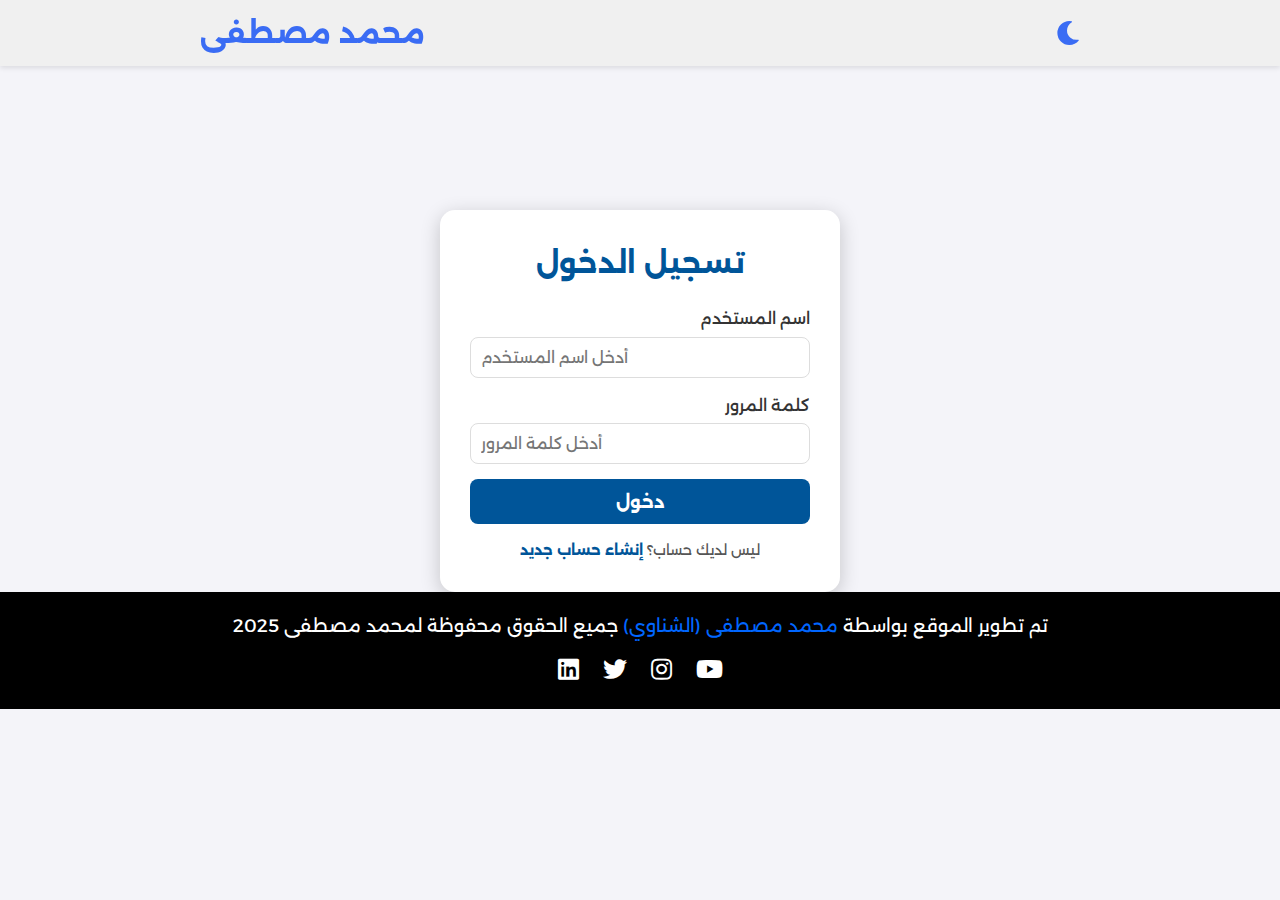
<file: login.html>
<!DOCTYPE html>
<html lang="en">
<head>
    <meta charset="UTF-8">
    <meta name="viewport" content="width=device-width, initial-scale=1.0">
    <link rel="stylesheet" href="https://cdnjs.cloudflare.com/ajax/libs/font-awesome/5.15.4/css/all.min.css">
    <link rel="stylesheet" href="login.css">
    <title>تسجيل الدخول - محمد مصطفى</title>
    <style>
        .popup-message {
            display: none;
            position: fixed;
            top: 50%;
            left: 50%;
            transform: translate(-50%, -50%);
            background-color: #fff;
            padding: 20px;
            border-radius: 10px;
            text-align: center;
            box-shadow: 0 0 15px rgba(0, 0, 0, 0.2);
            width: 80%;
            max-width: 400px;
            z-index: 9999;
        }

        .popup-message h2 {
            color: #007BFF;
            font-size: 20px;
        }

        .popup-message button {
            background-color: #007BFF;
            color: #fff;
            border: none;
            padding: 10px 20px;
            font-size: 16px;
            cursor: pointer;
            border-radius: 5px;
            margin-top: 15px;
        }

        .popup-message button:hover {
            background-color: #0056b3;
        }
    </style>
</head>
<body>
    <header>
        <a href="index.html" class="logo">محمد مصطفى</a>
        <nav class="navigation"></nav>
        <button id="theme-toggle" class="theme-toggle">
            <i class="fas fa-moon"></i>
        </button>
    </header>

    <main>
        <section class="login-container" id="loginSection">
            <h2>تسجيل الدخول</h2>
            <form id="loginForm">
                <div class="form-group">
                    <label for="username">اسم المستخدم</label>
                    <input type="text" id="username" name="username" placeholder="أدخل اسم المستخدم" required>
                </div>
                <div class="form-group">
                    <label for="password">كلمة المرور</label>
                    <input type="password" id="password" name="password" placeholder="أدخل كلمة المرور" required>
                </div>
                <button type="submit" class="main-btn">دخول</button>
            </form>
            <div class="login-footer">
                <p>ليس لديك حساب؟ <a href="signup.html" id="signupLink">إنشاء حساب جديد</a></p>
            </div>
        </section>

        <div id="popupMessage" class="popup-message">
            <h2>تم تسجيل الدخول بنجاح! سيتم تحويلك...</h2>
            <button onclick="closePopup()">إغلاق</button>
        </div>

        <div id="expiredMessage" class="popup-message" style="display:none;">
            <h2>تم انتهاء صلاحية حسابك. يرجى تسجيل الدخول مرة أخرى.</h2>
            <button onclick="redirectToLogin()">حسنًا</button>
        </div>
    </main>

    <footer class="footer">
        <p class="footer-title">
            تم تطوير الموقع بواسطة
            <span><a href="https://www.facebook.com/profile.php?id=100090831465254">محمد مصطفى (الشناوي)</a></span>
            جميع الحقوق محفوظة لمحمد مصطفى 2025
        </p>
        <div class="social-icons">
            <a href="#"><i class="fab fa-linkedin"></i></a>
            <a href="#"><i class="fab fa-twitter"></i></a>
            <a href="#"><i class="fab fa-instagram"></i></a>
            <a href="#"><i class="fab fa-youtube"></i></a>
        </div>
    </footer>

    <script>
        const themeToggle = document.getElementById('theme-toggle');
        const body = document.body;

        themeToggle.addEventListener('click', () => {
            body.classList.toggle('dark-mode');
            const icon = themeToggle.querySelector('i');
            icon.classList.toggle('fa-moon');
            icon.classList.toggle('fa-sun');
        });

        document.getElementById('loginForm').addEventListener('submit', function(event) {
            event.preventDefault();

            const username = document.getElementById('username').value;
            const password = document.getElementById('password').value;

            const expiryDate = new Date('2024-12-18T21:40:00');
            const currentTime = new Date().getTime();
            const expiryTime = expiryDate.getTime();

            // التحقق من صلاحية الحساب
            if (currentTime > expiryTime) {
                showExpiredMessage("تم انتهاء صلاحية حسابك. يرجى تسجيل الدخول مرة أخرى.");
            } else {
                // التحقق من البيانات المدخلة
                if (username === "mohamedmostafaabas1" && password === "01014708433") {
                    localStorage.setItem('username', username);
                    localStorage.setItem('loginTime', new Date().getTime());
                    showPopupMessage("تم تسجيل الدخول بنجاح! سيتم تحويلك...");
                    setTimeout(function() {
                        window.location.href = "باقة ال3 شهور.html";
                    }, 3000);
                } else if (username === "mohamedmostafaabas1" && password === "01014708434") {
                    localStorage.setItem('username', username);
                    localStorage.setItem('loginTime', new Date().getTime());
                    showPopupMessage("تم تسجيل الدخول بنجاح! سيتم تحويلك...");
                    setTimeout(function() {
                        window.location.href = "باقة ال1 شهر.html";
                    }, 3000);
                } else if (username === "mohamedmostafaabas2" && password === "01014708435") {
                    localStorage.setItem('username', username);
                    localStorage.setItem('loginTime', new Date().getTime());
                    showPopupMessage("تم تسجيل الدخول بنجاح! سيتم تحويلك...");
                    setTimeout(function() {
                        window.location.href = "باقة ال6 شهور.html";
                    }, 3000);
                } else {
                    showExpiredMessage("البيانات المدخلة خاطئة");
                }
            }
        });

        // عرض رسالة النجاح
        function showPopupMessage(message) {
            document.getElementById('popupMessage').style.display = 'block';
            document.getElementById('popupMessageText').innerText = message;
        }

        // عرض رسالة انتهاء صلاحية الحساب
        function showExpiredMessage(message) {
            document.getElementById('popupMessage').style.display = 'none'; // إخفاء رسالة النجاح
            const expiredMessageDiv = document.getElementById('expiredMessage');
            expiredMessageDiv.style.display = 'block';
            expiredMessageDiv.querySelector('h2').innerText = message;
        }

        // إغلاق رسالة النجاح
        function closePopup() {
            document.getElementById('popupMessage').style.display = 'none';
        }

        // إعادة التوجيه إلى صفحة تسجيل الدخول
        function redirectToLogin() {
            window.location.href = "login.html";
        }
    </script>
</body>
</html>
</file>
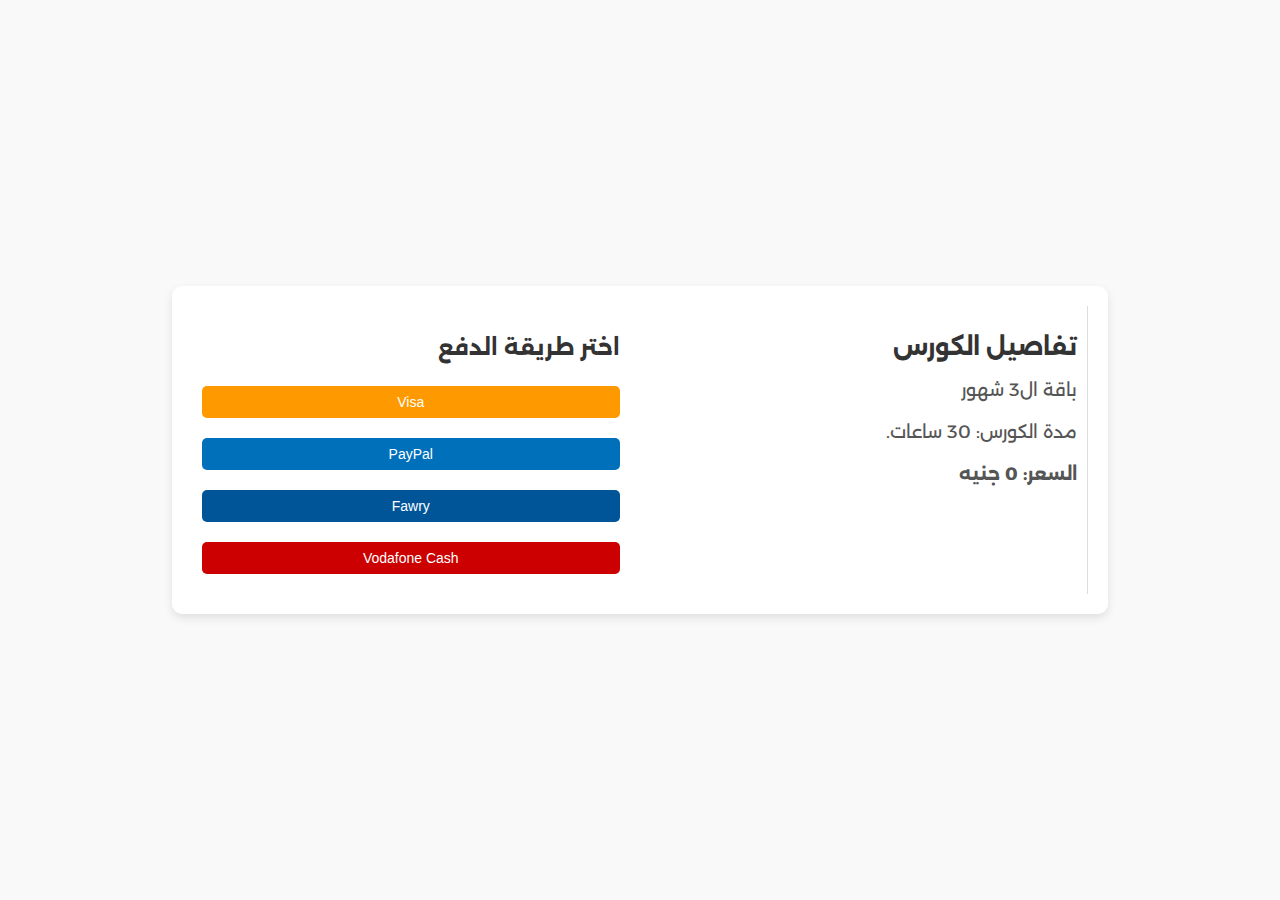
<file: payment_procces.html>
<!DOCTYPE html>
<html lang="ar" dir="rtl">

<head>
    <meta charset="UTF-8">
    <meta name="viewport" content="width=device-width, initial-scale=1.0">
    <title>الدفع</title>
    <link href="https://fonts.googleapis.com/css2?family=Alexandria:wght@400;600&display=swap" rel="stylesheet">
    <style>
        body {
            font-family: 'Alexandria', sans-serif;
            margin: 0;
            padding: 0;
            background-color: #f9f9f9;
            display: flex;
            justify-content: center;
            align-items: center;
            height: 100vh;
            direction: rtl;
        }

        .container {
            background-color: #ffffff;
            border-radius: 10px;
            box-shadow: 0 4px 10px rgba(0, 0, 0, 0.1);
            padding: 20px;
            display: flex;
            width: 70%;
            gap: 20px;
        }

        /* القسم الأيسر: تفاصيل الكورس */
        .course-details {
            flex: 1;
            padding: 10px;
            border-right: 1px solid #ddd;
        }

        .course-details h1 {
            font-size: 24px;
            color: #333;
            margin-bottom: 10px;
        }

        .course-details p {
            font-size: 18px;
            color: #555;
            margin-bottom: 20px;
        }

        .course-price {
            font-size: 20px;
            color: #005599;
            font-weight: bold;
        }

        /* القسم الأيمن: طرق الدفع */
        .payment-options {
            flex: 1;
            padding: 10px;
        }

        .payment-options h2 {
            font-size: 22px;
            color: #333;
            margin-bottom: 15px;
        }

        .payment-button {
            background-color: #0056b3;
            color: white;
            border: none;
            padding: 8px;
            margin: 10px 0;
            width: 100%;
            border-radius: 5px;
            font-size: 14px;
            cursor: pointer;
            transition: background-color 0.3s ease;
        }

        .payment-button:hover {
            background-color: #004090;
        }

        .payment-button.visa {
            background-color: #ff9900;
        }

        .payment-button.fawry {
            background-color: #005599;
        }

        .payment-button.paypal {
            background-color: #0070ba;
        }

        .payment-button.vodafone {
            background-color: #cc0000;
        }

        /* نافذة الرسالة */
        .modal {
            display: none;
            position: fixed;
            top: 0;
            left: 0;
            width: 100%;
            height: 100%;
            background: rgba(0, 0, 0, 0.5);
            justify-content: center;
            align-items: center;
            z-index: 1000;
        }

        .modal-content {
            background: white;
            padding: 20px;
            border-radius: 10px;
            text-align: center;
            box-shadow: 0 4px 10px rgba(0, 0, 0, 0.2);
            max-width: 400px;
            width: 90%;
        }

        .modal-content p {
            font-size: 18px;
            color: #333;
            margin-bottom: 20px;
        }

        .modal-button {
            background-color: #0056b3;
            color: white;
            border: none;
            padding: 10px 20px;
            border-radius: 5px;
            cursor: pointer;
            font-size: 16px;
        }

        .modal-button:hover {
            background-color: #004080;
        }
    </style>
</head>

<body>
    <div class="container">
        <!-- القسم الأيسر: تفاصيل الكورس -->
        <div class="course-details">
            <h1>تفاصيل الكورس</h1>
            <p>باقة ال3 شهور</p>
            <p>مدة الكورس: 30 ساعات.</p>
            <p class="course-price">السعر: 0 جنيه</p>
        </div>

        <!-- القسم الأيمن: طرق الدفع -->
        <div class="payment-options">
            <h2>اختر طريقة الدفع</h2>
            <button class="payment-button visa" onclick="showUnavailable()">Visa</button>
            <button class="payment-button paypal" onclick="showUnavailable()">PayPal</button>
            <button class="payment-button fawry" onclick="redirectToWhatsApp()">Fawry</button>
            <button class="payment-button vodafone" onclick="redirectToWhatsApp()">Vodafone Cash</button>
        </div>
    </div>

    <!-- نافذة الرسالة -->
    <div class="modal" id="unavailableModal">
        <div class="modal-content">
            <p>الخدمة غير متوفرة حالياً</p>
            <button class="modal-button" onclick="closeModal()">حسناً</button>
        </div>
    </div>

    <script>
        // إظهار رسالة الخدمة غير متوفرة
        function showUnavailable() {
            const modal = document.getElementById('unavailableModal');
            modal.style.display = 'flex';
        }

        // إغلاق نافذة الرسالة
        function closeModal() {
            const modal = document.getElementById('unavailableModal');
            modal.style.display = 'none';
        }

        // التوجيه إلى الواتساب
        function redirectToWhatsApp() {
            const phoneNumber = "201014708433";
            const whatsappUrl = `https://wa.me/${phoneNumber}`;
            window.location.href = whatsappUrl;
        }
    </script>
</body>

</html>
</file>
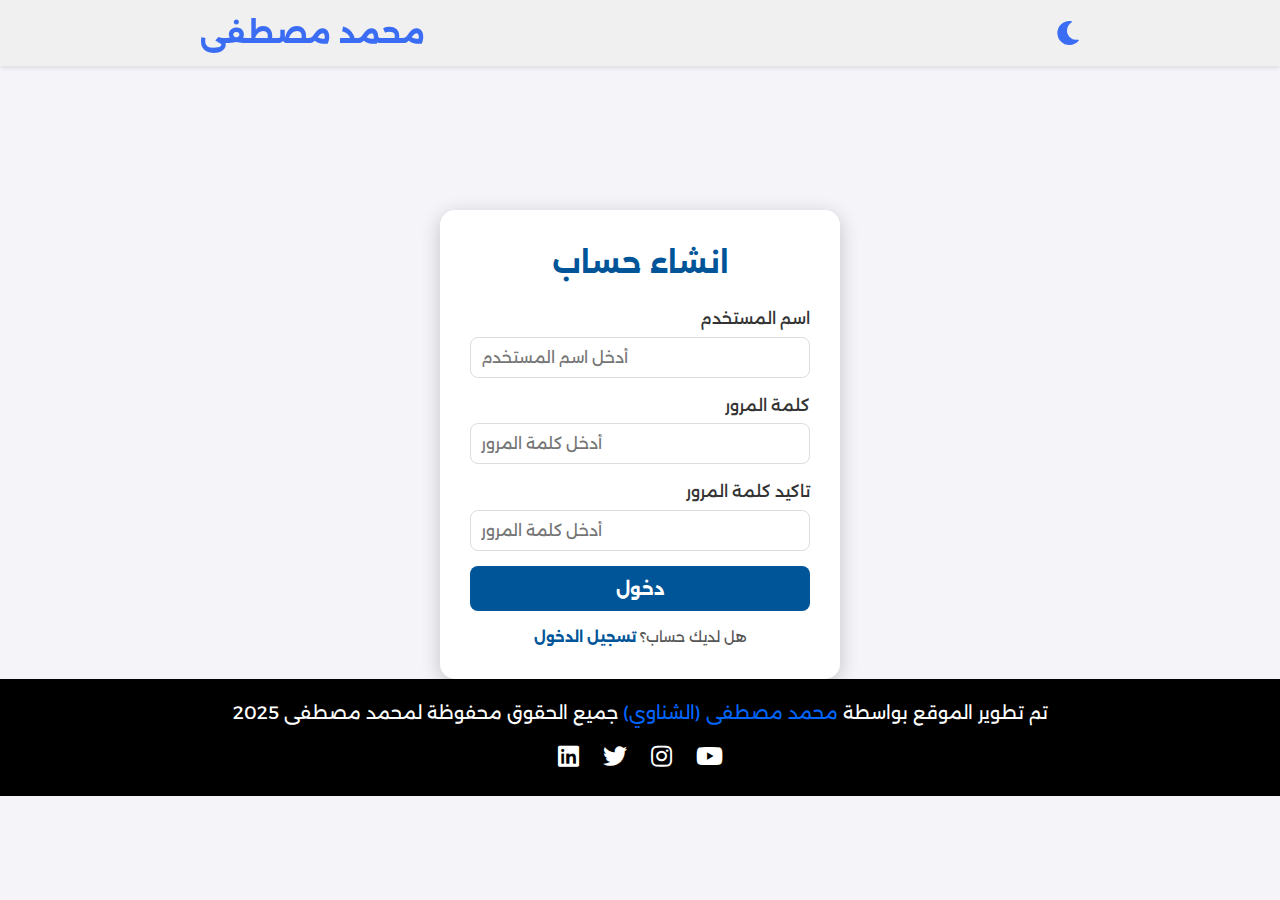
<file: signup.html>
<!DOCTYPE html>
<html lang="en">
<head>
    <meta charset="UTF-8">
    <meta name="viewport" content="width=device-width, initial-scale=1.0">
    <link rel="stylesheet" href="https://cdnjs.cloudflare.com/ajax/libs/font-awesome/5.15.4/css/all.min.css">

    <title>انشاء حساب - محمد مصطفى</title>
</head>
<body>
    <style>
        @import url('https://fonts.googleapis.com/css2?family=Alexandria:wght@100..900&display=swap');
        *{font-family:'Alexandria',sans-serif;margin:0;padding:0;box-sizing:border-box;scroll-behavior:smooth;}
        header{background-color:#f0f0f0;width:100%;position:fixed;top:0;left:0;z-index:9999;display:flex;justify-content:space-between;align-items:center;padding:10px 200px;box-shadow:0 2px 5px rgba(0,0,0,0.1);}
        body{margin:0;padding-top:60px;background-color:#f4f4f9;color:#333;font-size:16px;line-height:1.6;}
        .logo{text-decoration:none;color:#3a6cf4;text-transform:uppercase;font-weight:700;font-size:1.8em;}
        .navigation a{color:#3a6cf4;text-decoration:none;font-size:1.1em;font-weight:500;padding-left:30px;}
        .navigation a:hover{color:#601cfc;}
        .theme-toggle{background:none;border:none;font-size:1.5em;color:#3a6cf4;cursor:pointer;transition:color 0.3s;}
        .theme-toggle:hover{color:#601cfc;}
        .login-container{background-color:#fff;border-radius:15px;box-shadow:0 5px 20px rgba(0,0,0,0.2);width:90%;max-width:400px;margin:150px auto 0;padding:30px;text-align:center;}
        .login-container h2{font-size:1.8em;color:#005599;margin-bottom:20px;font-weight:700;}
        .form-group{margin-bottom:15px;text-align:right;}
        .form-group label{font-size:1rem;font-weight:500;display:block;margin-bottom:5px;}
        .form-group input{width:100%;padding:10px;font-size:1rem;border:1px solid #ddd;border-radius:8px;transition:border-color 0.3s;}
        .form-group input:focus{border-color:#005599;outline:none;}
        .main-btn{background-color:#005599;color:#fff;font-size:1.1rem;font-weight:bold;padding:12px;border:none;border-radius:8px;cursor:pointer;width:100%;transition:background-color 0.3s ease,transform 0.2s ease;}
        .main-btn:hover{background-color:#003366;transform:scale(1.05);}
        .login-footer{margin-top:15px;font-size:0.9rem;color:#555;}
        .login-footer a{color:#005599;text-decoration:none;font-weight:bold;}
        .login-footer a:hover{text-decoration:underline;}
        .footer{background-color:#000000;color:white;padding:20px 0;text-align:center;position:relative;}
        .footer-title{font-size:18px;margin-bottom:10px;}
        .footer-title a{color:#0066ff;text-decoration:none;}
        .footer-title a:hover{color:#005599;}
        .social-icons a{color:white;margin:0 10px;font-size:24px;}
        .social-icons a:hover{color:#007bff;}
        body.dark-mode{background-color:#000000;color:#ffffff;}
        body.dark-mode header{background-color:#1e1e1e;box-shadow:0 2px 5px rgba(255,255,255,0.1);}
        body.dark-mode .login-container{background-color:#1e1e1e;color:#ffffff;box-shadow:0 5px 20px rgba(255,255,255,0.1);}
        body.dark-mode .form-group input{background-color:#1e1e1e;color:#ffffff;border-color:#444444;}
        body.dark-mode .form-group input:focus{border-color:#ffffff;}
        body.dark-mode .main-btn{background-color:#ffffff;color:#000;}
        body.dark-mode .main-btn:hover{background-color:#f0f0f0;transform:scale(1.05);}
        body.dark-mode .footer{background-color:#000000;}
        body.dark-mode .footer-title{color:#ffffff;}
        body.dark-mode .footer-title a{color:#ffffff;}
        body.dark-mode .social-icons a{color:#ffffff;}
        @media (max-width:1023px){header{padding:12px 20px;}.navigation a{padding-left:10px;}.title{font-size:1.8em;}section{padding:80px 20px;}.main-content h2{font-size:1em;}.main-content h3{font-size:1.6em;}.content{flex-direction:column;align-items:center;}}
        @media (max-width:641px){body{font-size:12px;}.main-content h2{font-size:0.8em;}.main-content h3{font-size:1.4em;}}
        @media (max-width:300px){body{font-size:10px;}}
    </style>
    <header>
        <a href="index.html" class="logo">محمد مصطفى</a>
        <nav class="navigation">
        </nav>
        <button id="theme-toggle" class="theme-toggle">
            <i class="fas fa-moon"></i>
        </button>
    </header>

    <main>
        <section class="login-container">
            <h2>انشاء حساب </h2>
            <form action="index.html" method="POST">
                <div class="form-group">
                    <label for="username">اسم المستخدم</label>
                    <input type="text" id="username" name="username" placeholder="أدخل اسم المستخدم" required>
                </div>
                <div class="form-group">
                    <label for="password">كلمة المرور</label>
                    <input type="password" id="password" name="password" placeholder="أدخل كلمة المرور" required>
                </div>
                <div class="form-group">
                    <label for="password">تاكيد كلمة المرور</label>
                    <input type="password" id="password" name="password" placeholder="أدخل كلمة المرور" required>
                </div>
                <button type="submit" class="main-btn">دخول</button>
            </form>
            <div class="login-footer">
                <p>هل لديك حساب؟ <a href="login.html">تسجيل الدخول</a></p>
            </div>
        </section>
    </main>

    <footer class="footer">
        <p class="footer-title">
            تم تطوير الموقع بواسطة
            <span><a href="https://www.facebook.com/profile.php?id=100090831465254">محمد مصطفى (الشناوي)</a></span>
            جميع الحقوق محفوظة لمحمد مصطفى 2025
        </p>
        <div class="social-icons">
            <a href="#"><i class="fab fa-linkedin"></i></a>
            <a href="#"><i class="fab fa-twitter"></i></a>
            <a href="#"><i class="fab fa-instagram"></i></a>
            <a href="#"><i class="fab fa-youtube"></i></a>
        </div>
    </footer>

    <script>
        const themeToggle = document.getElementById('theme-toggle');
        const body = document.body;

        themeToggle.addEventListener('click', () => {
            body.classList.toggle('dark-mode');
            const icon = themeToggle.querySelector('i');
            icon.classList.toggle('fa-moon');
            icon.classList.toggle('fa-sun');
        });
    </script>
</body>
</html>
</file>
<file: login.css>
@import url('https://fonts.googleapis.com/css2?family=Alexandria:wght@100..900&display=swap');

* {
    font-family: 'Alexandria', sans-serif;
    margin: 0;
    padding: 0;
    box-sizing: border-box;
    scroll-behavior: smooth;
}

header {
    background-color: #f0f0f0;
    width: 100%;
    position: fixed; /* تثبيت الشريط العلوي */
    top: 0; /* جعله في أعلى الصفحة */
    left: 0; /* التأكد من محاذاته على اليسار */
    z-index: 9999; /* جعله فوق العناصر الأخرى */
    display: flex;
    justify-content: space-between;
    align-items: center;
    padding: 10px 200px;
    box-shadow: 0 2px 5px rgba(0, 0, 0, 0.1); /* إضافة ظل لتحسين الشكل */
}

body {
    margin: 0;
    padding-top: 60px; /* تعويض ارتفاع الشريط العلوي حتى لا يتداخل مع المحتوى */
    background-color: #f4f4f9;
    color: #333;
    font-size: 16px;
    line-height: 1.6;
}
.logo {
    text-decoration: none;
    color: #3a6cf4;
    text-transform: uppercase;
    font-weight: 700;
    font-size: 1.8em;
}

.navigation a {
    color: #3a6cf4;
    text-decoration: none;
    font-size: 1.1em;
    font-weight: 500;
    padding-left: 30px;
}

.navigation a:hover {
    color: #601cfc;
}

.theme-toggle {
    background: none;
    border: none;
    font-size: 1.5em;
    color: #3a6cf4;
    cursor: pointer;
    transition: color 0.3s;
}

.theme-toggle:hover {
    color: #601cfc;
}

.login-container {
    background-color: #fff;
    border-radius: 15px;
    box-shadow: 0 5px 20px rgba(0, 0, 0, 0.2);
    width: 90%;
    max-width: 400px;
    margin: 150px auto 0;
    padding: 30px;
    text-align: center;
}

.login-container h2 {
    font-size: 1.8em;
    color: #005599;
    margin-bottom: 20px;
    font-weight: 700;
}

.form-group {
    margin-bottom: 15px;
    text-align: right;
}

.form-group label {
    font-size: 1rem;
    font-weight: 500;
    display: block;
    margin-bottom: 5px;
}

.form-group input {
    width: 100%;
    padding: 10px;
    font-size: 1rem;
    border: 1px solid #ddd;
    border-radius: 8px;
    transition: border-color 0.3s;
}

.form-group input:focus {
    border-color: #005599;
    outline: none;
}

.main-btn {
    background-color: #005599;
    color: #fff;
    font-size: 1.1rem;
    font-weight: bold;
    padding: 12px;
    border: none;
    border-radius: 8px;
    cursor: pointer;
    width: 100%;
    transition: background-color 0.3s ease, transform 0.2s ease;
}

.main-btn:hover {
    background-color: #003366;
    transform: scale(1.05);
}

.login-footer {
    margin-top: 15px;
    font-size: 0.9rem;
    color: #555;
}

.login-footer a {
    color: #005599;
    text-decoration: none;
    font-weight: bold;
}

.login-footer a:hover {
    text-decoration: underline;
}

.footer {
    background-color: #000000;
    color: white;
    padding: 20px 0;
    text-align: center;
    position: relative;
}

.footer-title {
    font-size: 18px;
    margin-bottom: 10px;
}

.footer-title a {
    color: #0066ff;
    text-decoration: none;
}

.footer-title a:hover {
    color: #005599;
}

.social-icons a {
    color: white;
    margin: 0 10px;
    font-size: 24px;
}

.social-icons a:hover {
    color: #007bff;
}

/* الوضع الليلي */
body.dark-mode {
    background-color: #000000;
    color: #ffffff;
}

body.dark-mode header {
    background-color: #1e1e1e;
    box-shadow: 0 2px 5px rgba(255, 255, 255, 0.1);
}

body.dark-mode .login-container {
    background-color: #1e1e1e;
    color: #ffffff;
    box-shadow: 0 5px 20px rgba(255, 255, 255, 0.1);
}

body.dark-mode .form-group input {
    background-color: #1e1e1e;
    color: #ffffff;
    border-color: #444444;
}

body.dark-mode .form-group input:focus {
    border-color: #ffffff;
}

body.dark-mode .main-btn {
    background-color: #ffffff;
    color: #000;
}

body.dark-mode .main-btn:hover {
    background-color: #f0f0f0;
    transform: scale(1.05);
}

body.dark-mode .footer {
    background-color: #000000;
}

body.dark-mode .footer-title {
    color: #ffffff;
}

body.dark-mode .footer-title a {
    color: #ffffff;
}

body.dark-mode .social-icons a {
    color: #ffffff;

}
@media (max-width: 1023px) {
    header {
        padding: 12px 20px;
    }

    .navigation a {
        padding-left: 10px;
    }

    .title {
        font-size: 1.8em;
    }

    section {
        padding: 80px 20px;
    }

    .main-content h2 {
        font-size: 1em;
    }

    .main-content h3 {
        font-size: 1.6em;
    }

    .content {
        flex-direction: column;
        align-items: center;
    }
}

@media (max-width: 641px) {
    body {
        font-size: 12px;
    }

    .main-content h2 {
        font-size: 0.8em;
    }

    .main-content h3 {
        font-size: 1.4em;
    }
}

@media (max-width: 300px) {
    body {
        font-size: 10px;
    }
}
</file>
